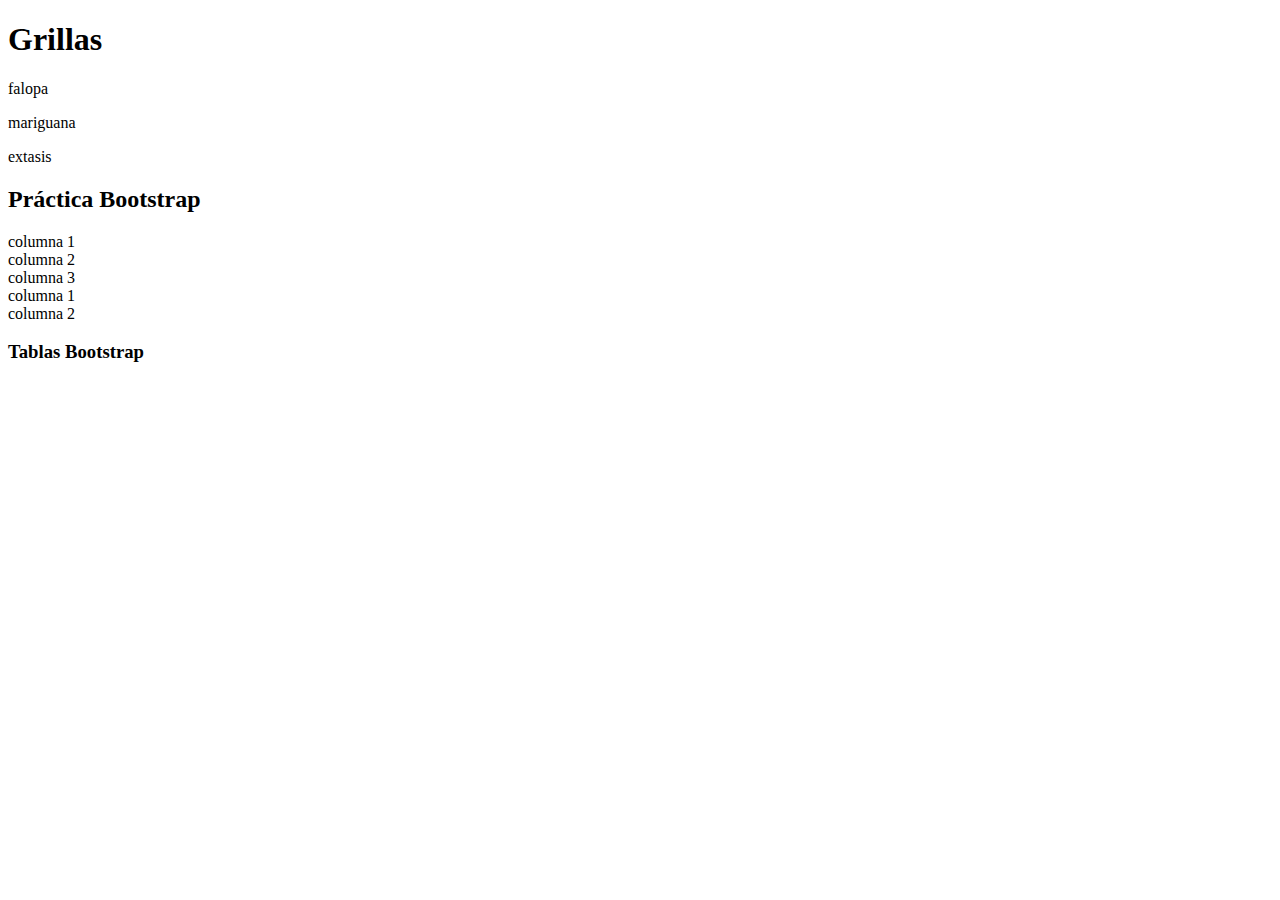
<file: practica.html>
<!DOCTYPE html>
<html lang="en">

<head>
    <meta charset="UTF-8">
    <meta http-equiv="X-UA-Compatible" content="IE=edge">
    <meta name="viewport" content="width=device-width, initial-scale=1.0">
    <link href="https://cdn.jsdelivr.net/npm/bootstrap@5.0.0-beta2/dist/css/bootstrap.min.css" rel="stylesheet"
        integrity="sha384-BmbxuPwQa2lc/FVzBcNJ7UAyJxM6wuqIj61tLrc4wSX0szH/Ev+nYRRuWlolflfl" crossorigin="anonymous">
    <title>Bootstrap</title>
</head>

<body>
    <header>
        <h1 class="text-center">Grillas</h1>
    </header>

    <main>
        <section>
            <div class="container-fluid">
                <div class="row">
                    <div class="col-12">
                        <p>falopa</p>
                    </div>
                </div>

                <div class="row">
                    <div class="col-4">
                        <p>mariguana</p>
                    </div>
                    <div class="col-8">extasis</div>
                </div>
            </div>
        </section>

        <section>
            <header>
                <h2>Práctica Bootstrap</h2>
            </header>

            <div class="container-fluid">
                <div class="row border">
                    <div class="col border">columna 1</div>
                    <div class="col border">columna 2</div>
                    <div class="col border">columna 3</div>
                </div>
                <div class="row border">
                    <div class="col border">columna 1</div>
                    <div class="col border">columna 2</div>
                </div>
            </div>
        </section>

        <section>
            <header>
                <h3 class="text-center">Tablas Bootstrap</h3>
            </header>
        </section>
    </main>
</body>

</html>
</file>
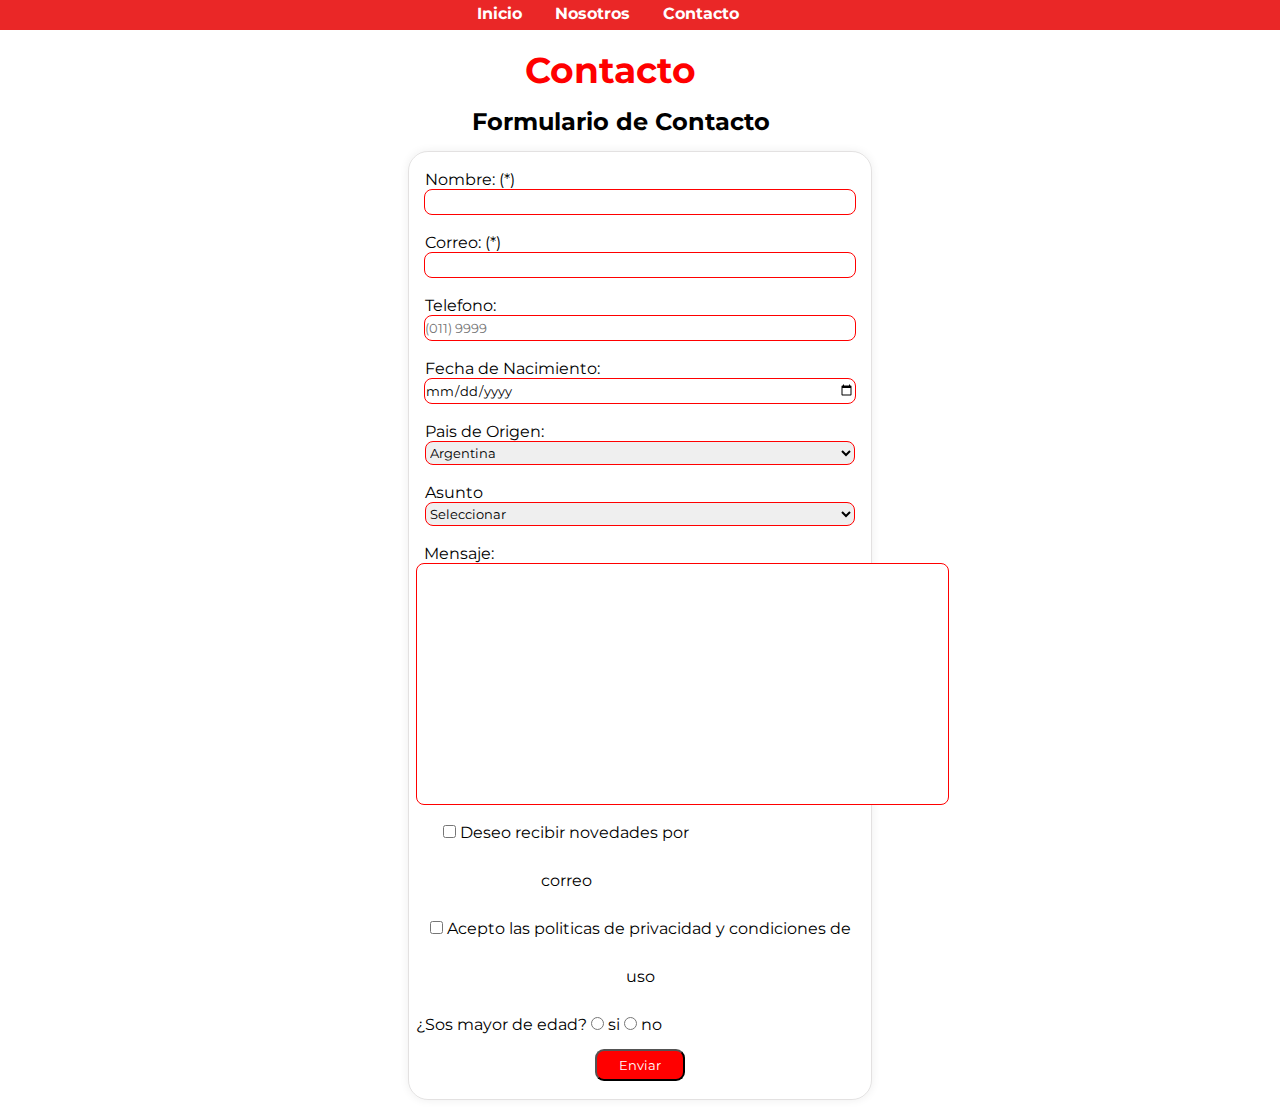
<file: html_css/contacto.html>
<!DOCTYPE html>
<html lang="es">

<head>
    <meta charset="UTF-8">
    <meta http-equiv="X-UA-Compatible" content="IE=edge">
    <meta name="viewport" content="width=device-width, initial-scale=1.0">
    <title>Contacto | Tienda de Electrodomésticos</title>
    <link rel="stylesheet"
        href="https://fonts.googleapis.com/css?family=Montserrat:100,200,300,400,500,600,700,800,900&display=swap">
    <link rel="stylesheet" href="./styles/contacto.css">
</head>

<body>
    <header>
        <nav class="navbar">
            <ul class="lista">
                <li><a href="index.html">Inicio</a></li>
                <li><a href="nosotros.html" target="_self" class="item-nosotros">Nosotros</a></li>
                <li class="item-contacto">Contacto</li>
            </ul>
        </nav>
        <h1>Contacto</h1>
    </header>

    <main>
        <section>
            <h2 class="formulario">Formulario de Contacto</h2>
            <form action="" method="POST" class="formulario-contacto">
                <div>
                    <label for="txtNombre" class="formulario-contacto__label">Nombre: (*)</label>
                    <input type="text" id="txtNombre" name="txtNombre" class="formulario-contacto__input" required>
                </div>

                <div>
                    <label for="txtCorreo" class="formulario-contacto__label">Correo: (*)</label>
                    <input type="email" id="txtCorreo" name="txtCorreo" class="formulario-contacto__input" required>
                </div>

                <div>
                    <label for="txtTel" class="formulario-contacto__label">Telefono:</label>
                    <input type="tel" id="txtTel" name="txtTel" class="formulario-contacto__input"
                        placeholder="(011) 9999">
                </div>

                <div>
                    <label for="txtFecha" class="formulario-contacto__label">Fecha de Nacimiento:</label>
                    <input type="date" id="txtFecha" name="txtFecha" class="formulario-contacto__input">
                </div>

                <div>
                    <label for="lstPais" class="formulario-contacto__label">Pais de Origen:</label>
                    <select name="lstPais" id="lstPais" class="formulario-contacto__input">
                        <optgroup label="Sudamerica">
                            <option value="54">Argentina</option>
                            <option value="55">Brasil</option>
                            <option value="57">Colombia</option>
                        </optgroup>

                        <optgroup label="Europa">
                            <option value="34">España</option>
                            <option value="33">Francia</option>
                            <option value="49">Alemania</option>
                        </optgroup>
                    </select>
                </div>

                <div>
                    <label for="lstAsunto" class="formulario-contacto__label">Asunto</label>
                    <select name="lstAsunto" id="lstAsunto" class="formulario-contacto__input class=">
                        <option disabled selected>Seleccionar</option>
                        <option value="venta">Venta</option>
                        <option value="soporte">Soporte</option>
                        <option value="webmaster">Webmaster</option>
                    </select>
                </div>


                <div class="container-mensaje">
                    <div>
                        <label for="txtMensaje" class="container-mensaje__label">Mensaje:</label>
                    </div>
                    <textarea name="txtMensaje" id="txtMensaje" cols="62" rows="15"></textarea>
                </div>


                <div class="caja-opciones box-1">
                    <input type="checkbox" id="chkOpciones" name="chkOpciones">
                    <label for="chkOpciones" class="caja-opciones__opciones">Deseo recibir novedades por correo</label>
                </div>

                <div class="caja-opciones">
                    <input type="checkbox" id="chkOpciones" name="chkOpciones">
                    <label for="chkOpciones" class="caja-opciones__opciones">Acepto las politicas de privacidad y
                        condiciones de uso</label>
                </div>

                <div class="caja-opciones box-2">
                    <label for="optEdad" class="caja-opciones__opciones">¿Sos mayor de edad?</label>
                    <input type="radio" id="optEdad" name="optEdad" value="si"> si
                    <input type="radio" id="optEdad" name="optEdad" value="no"> no
                </div>

                <div>
                    <button type="submit">Enviar</button>
                </div>
            </form>
        </section>
    </main>

    <footer>
        <a href="index.html">Volver Atrás</a>
    </footer>
</body>

</html>
</file>
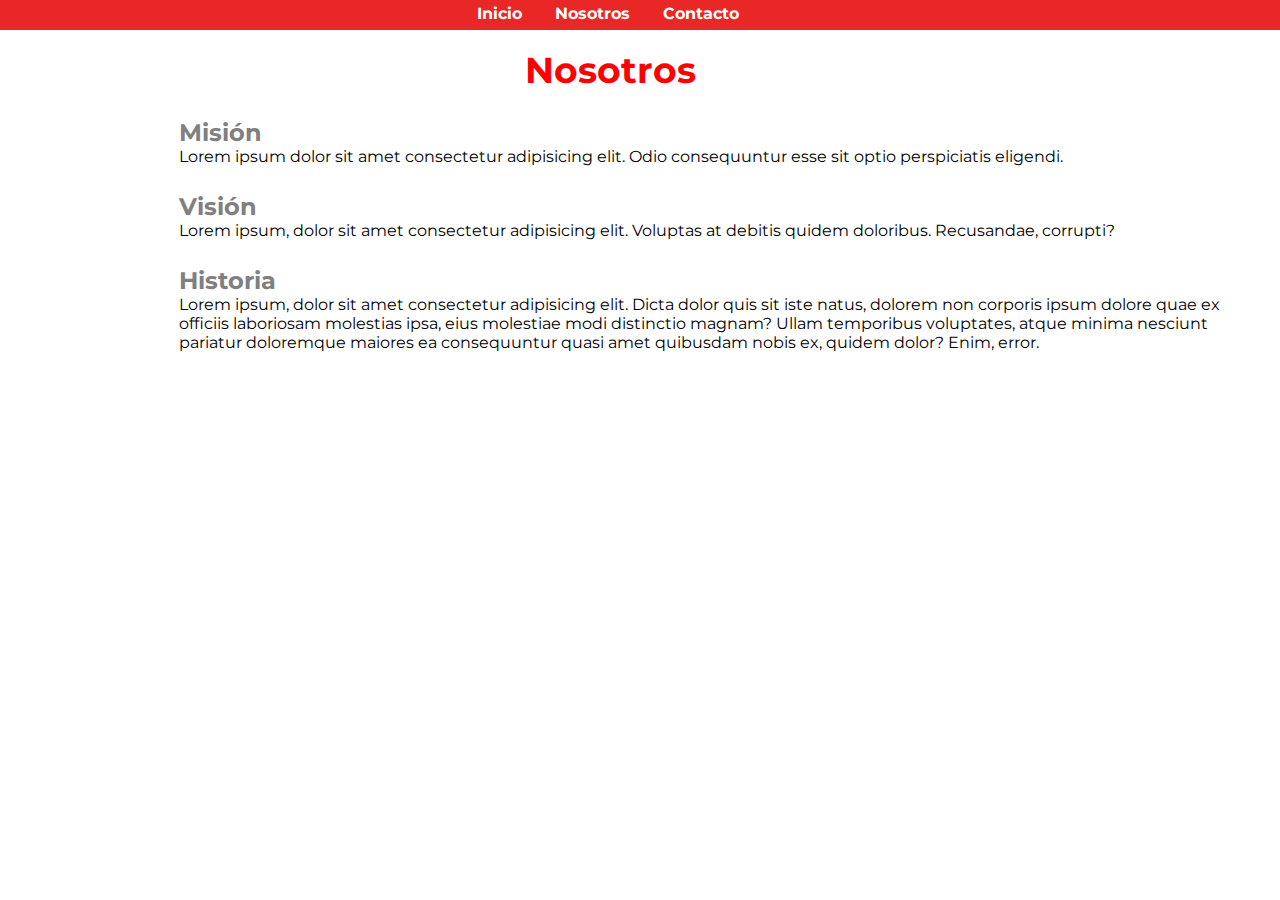
<file: html_css/nosotros.html>
<!DOCTYPE html>
<html lang="es">

<head>
    <meta charset="UTF-8">
    <meta http-equiv="X-UA-Compatible" content="IE=edge">
    <meta name="viewport" content="width=device-width, initial-scale=1.0">
    <link rel="preconnect" href="https://fonts.gstatic.com">
    <link rel="stylesheet"
        href="https://fonts.googleapis.com/css?family=Montserrat:100,200,300,400,500,600,700,800,900&display=swap">
    <title>Nosotros | Tienda de Electrodomésticos</title>
    <link rel="stylesheet" href="./styles/nosotros.css">
</head>

<body>
    <header>
        <nav class="navbar">
            <ul class="lista">
                <li><a href="index.html">Inicio</a></li>
                <li class="item-nosotros">Nosotros</li>
                <li><a href="contacto.html" target="_self">Contacto</a></li>
            </ul>
        </nav>
        <h1>Nosotros</h1>
    </header>

    <section>
        <h2>Misión</h2>
        <p>Lorem ipsum dolor sit amet consectetur adipisicing elit. Odio consequuntur esse sit optio perspiciatis
            eligendi.</p>

        <h2>Visión</h2>
        <p>Lorem ipsum, dolor sit amet consectetur adipisicing elit. Voluptas at debitis quidem doloribus. Recusandae,
            corrupti?</p>

        <h2>Historia</h2>
        <p>Lorem ipsum, dolor sit amet consectetur adipisicing elit. Dicta dolor quis sit iste natus, dolorem non
            corporis ipsum dolore quae ex officiis laboriosam molestias ipsa, eius molestiae modi distinctio magnam?
            Ullam temporibus voluptates, atque minima nesciunt pariatur doloremque maiores ea consequuntur quasi amet
            quibusdam nobis ex, quidem dolor? Enim, error.</p>
    </section>


</body>

</html>
</file>
<file: html_css/styles/contacto.css>
* {
    font-family: 'Montserrat', sans-serif;
    margin: 0;
    padding: 0;
}


h1 {
    font-size: 36px;
    color: red;
    margin: 0px 0px 0px 41%;
    padding: 18px 0px 0px 0px;
}

.navbar {
    width: 100%;
    height: 30px;
    background-color: rgb(234 39 39);
    font-weight: bold;
    font-size: 16px;
}

.lista {
    display: flex;
    list-style: none;
    justify-content: center;
    padding: 4px 64px 0px 0px;
}

.item-nosotros{
    margin: 0px 33px 0px 33px;
    color: white;
}

.item-contacto{
    color: white;
}

a {
    text-decoration: none;
    color: white;
}

a:hover {
    font-size: 18px;
    color: black;
    font-weight: bold;
}

.formulario{
    text-align: center;
    padding: 15px 0px;
    margin: 0 3% 0 0;
}

.formulario-contacto{
    text-align: center;
    border:1px solid rgba(17, 1, 1, 0.116);
    border-radius: 20px;
    width: 35%;
    margin: 0 auto;
    padding: 18px 7px;
    box-shadow: 0 0 10px #eee;
}

button {
    color: white;
    background-color: red;
    border-radius: 9px;
    padding: 6px 22px;
    cursor: pointer;
}

button:hover{
    color: red;
    background-color: white;
}

.formulario-contacto__input{
    width: 96%;
    margin: 0 0 18px 0;
    border: 1px solid red;
    border-radius: 8px;
    height: 24px;
}

.formulario-contacto__label{
    margin: 0 0 0 9px;
    float: left;
}

.container-mensaje__label{
    margin: 0 81% 0 0;
}

textarea{
    border: 1px solid red;
    border-radius: 8px;
    resize: none;
}

.caja-opciones__opciones{
    line-height: 3;
}

.box-1{
    margin:0 33% 0 0;
}

.box-2{
    margin:0 45% 0 0;
}
</file>
<file: html_css/styles/nosotros.css>
* {
    font-family: 'Montserrat', sans-serif;
    margin: 0;
    padding: 0;
}

section{
    padding-left: 13px;
    margin: 0 3%  0 13%;
}

h1 {
    font-size: 36px;
    color: red;
    margin: 0px 0px 0px 41%;
    padding: 18px 0px 0px 0px;
}

h2{
    font-size: 24px;
    color: gray;
    padding: 26px 0px 0px 0px;
}

.navbar {
    width: 100%;
    height: 30px;
    background-color: rgb(234 39 39);
    font-weight: bold;
    font-size: 16px;
}

.lista {
    display: flex;
    list-style: none;
    justify-content: center;
    padding: 4px 64px 0px 0px;
}

.item-nosotros{
    margin: 0px 33px 0px 33px;
    color: white;
}

a {
    text-decoration: none;
    color: white;
}

a:hover {
    font-size: 18px;
    color: black;
    font-weight: bold;
}
</file>
